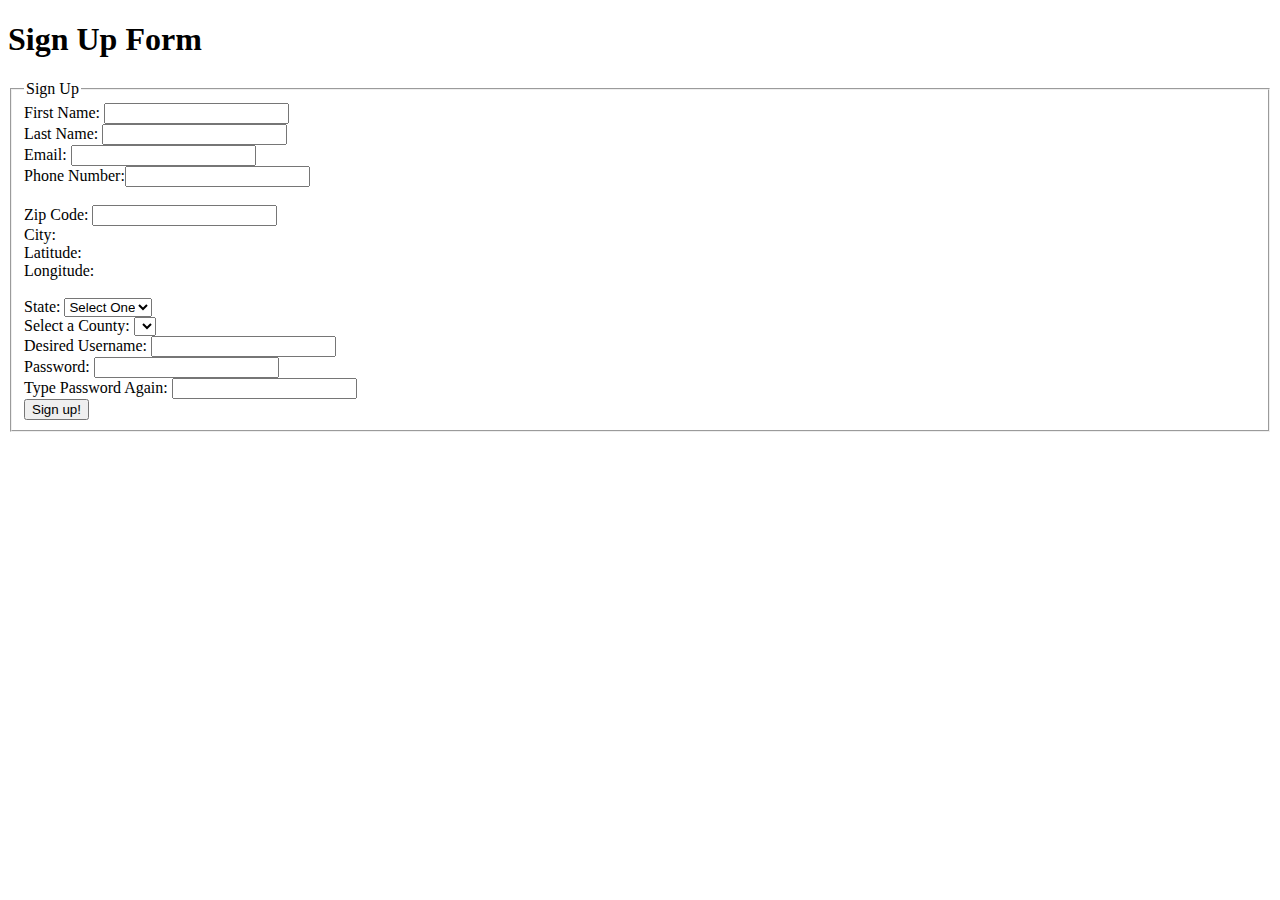
<file: labs/lab8/index.html>
<!DOCTYPE html>
<html><head><meta http-equiv="Content-Type" content="text/html; charset=UTF-8">
    <title>AJAX: Sign Up Page</title>
<style type="text/css" id="diigolet-chrome-css">
</style>

<script src="https://code.jquery.com/jquery-3.1.0.js"></script>
<script>

    function getCity() {
        
        //alert($("#zip").val());
        $.ajax({

            type: "GET",
            url: "http://itcdland.csumb.edu/~milara/ajax/cityInfoByZip.php",
            dataType: "html",
            data: { "zip": $("#zip").val()},
            success: function(data,status) {
              
              //alert(data.city);
              $("#city").html(data.city);
              $("#lat").html(data.latitude);
              $("#long").html(data.longitude);
            
            },
            complete: function(data,status) { //optional, used for debugging purposes
            //alert(status);
            }

        });//ajax
        
    }  //function
    
    
    
    function getCounties() {
        
        //alert("You've selected state: " + $("#stateId").val());
        $.ajax({
        
        type: "GET",
        url: "http://itcdland.csumb.edu/~milara/ajax/countyList.php",
        dataType: "json",
        data: { "state": $("#stateId").val()},
        success: function(data,status) {
         //alert(data[0].county)
         $("#countyId").html("<option> Select One </option>");
         for (var i=0; i < data.length; i++){
         $("#countyId").append("<option>"+data[i].county+"</option>");
         }
        },
        complete: function(data,status) { //optional, used for debugging purposes
        //alert(status);
        }
        
        });//ajax
    }
    
    function checkUsername() {
        //alert("hello")
        $.ajax({

            type: "GET",
            url: "checkUsername.php",
            dataType: "json",
            data: { "username": $("#username").val()},
            success: function(data,status) {
               //alert(data);
               
               if (!data) {
                   
                   alert("USERNAME AVAILABLE!");
                   
               } else {
                   
                   alert ("username already taken!");
               }
            
            },
            complete: function(data,status) { //optional, used for debugging purposes
            //alert(status);
            }
            
            });//ajax
    }
    
    //event handlers
    
    $(document).ready(  function(){
        
        $("#zip").change( function(){ getCity(); } );
        $("#stateId").change(function(){getCounties(); });
        $("#username").change( function(){ checkUsername(); } );
        
    } ); //documentReady
    
    
</script>

</head>

<body id="dummybodyid">

   <h1> Sign Up Form </h1>

    <form onsubmit="return false">
        <fieldset>
           <legend>Sign Up</legend>
            First Name:  <input type="text"><br> 
            Last Name:   <input type="text"><br> 
            Email:       <input type="text"><br> 
            Phone Number:<input type="text"><br><br>
            Zip Code:    <input type="text" id="zip"><br>
            City: <span id="city"></span> 
            <br>
            Latitude: <span id="lat"></span> 
            <br>
            Longitude:<span id="long"></span> 
            <br><br>
            State: <select id="stateId" name="state">
                <option value="">Select One</option>
                <option value="ca"> California</option>
                <option value="ny"> New York</option>
                <option value="tx"> Texas</option>
                <option value="va"> Virginia</option>

            </select><br />
            Select a County: <select id = "countyId"></select><br>
            
            Desired Username: <input type="text" id="username"><br>
            Password: <input type="password"><br>
            Type Password Again: <input type="password"><br>
            <input type="submit" value="Sign up!">
        </fieldset>
    </form>




</div></body></html>
</file>
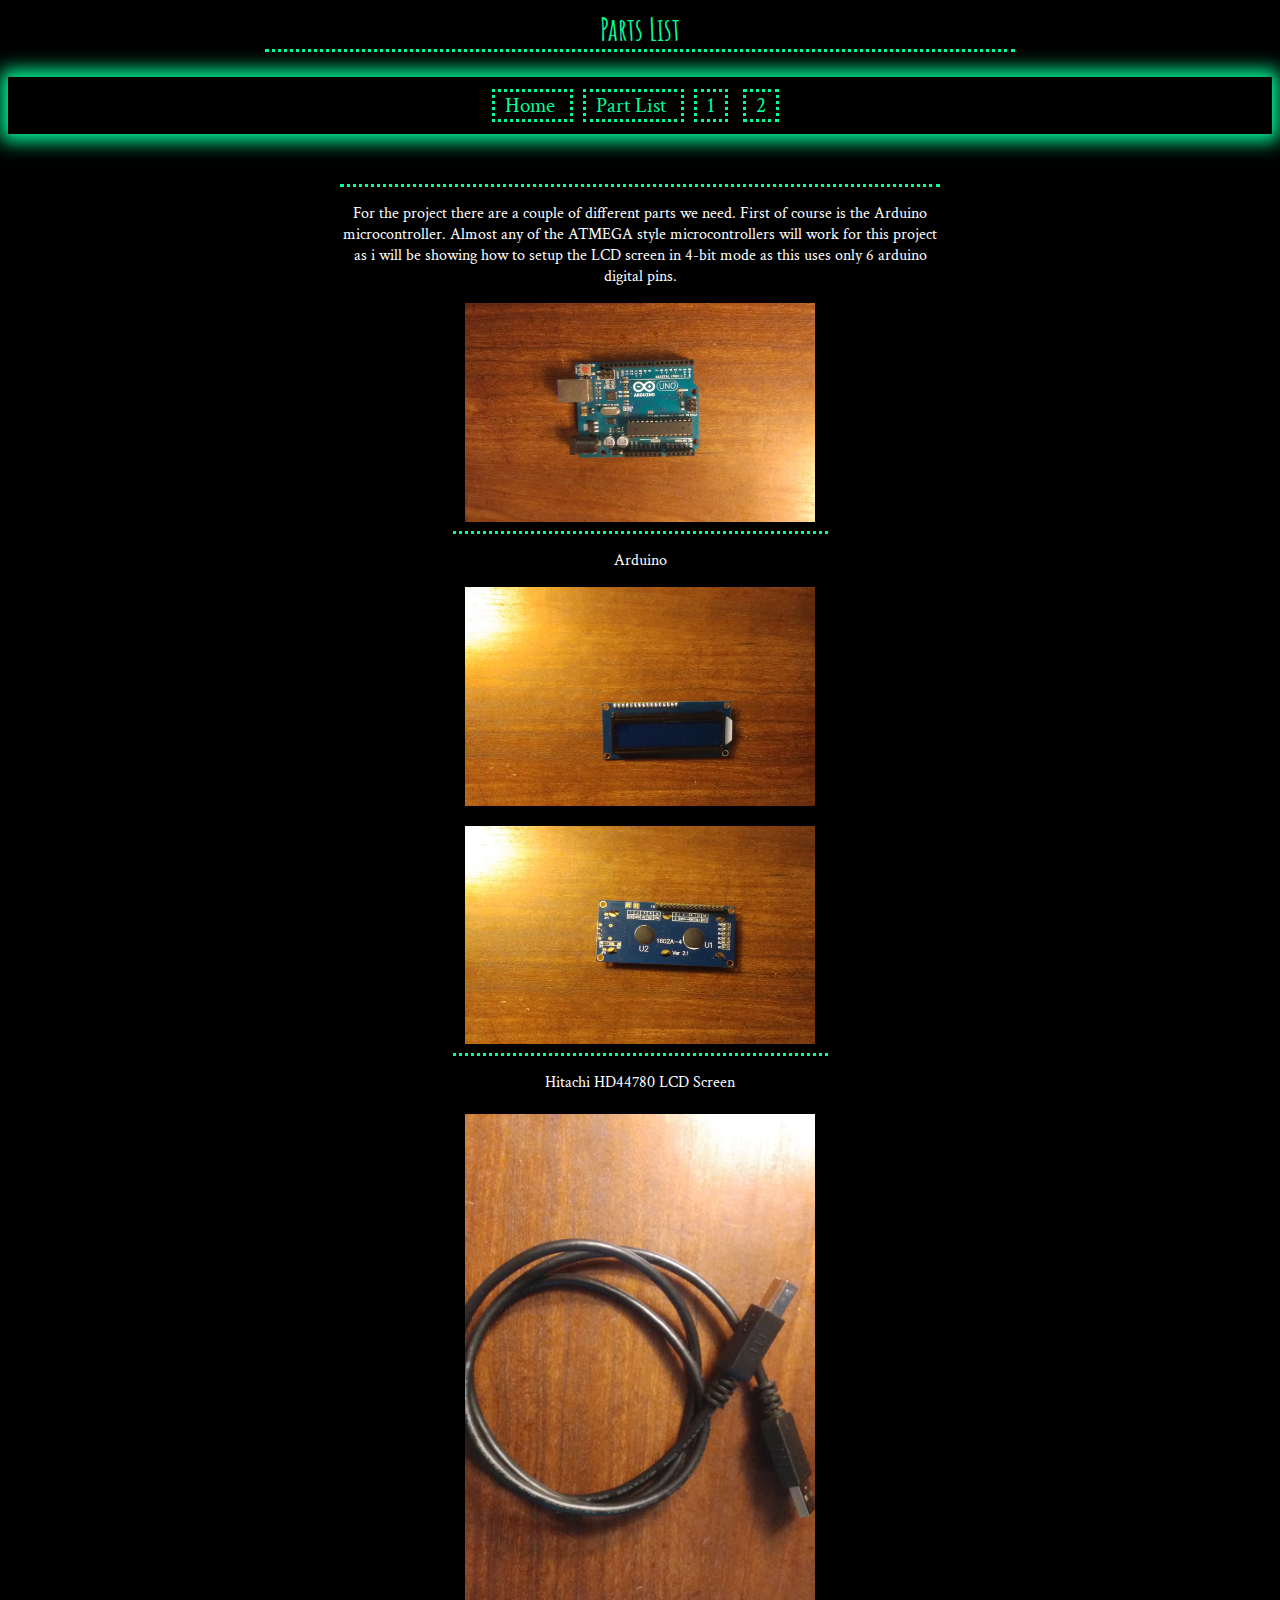
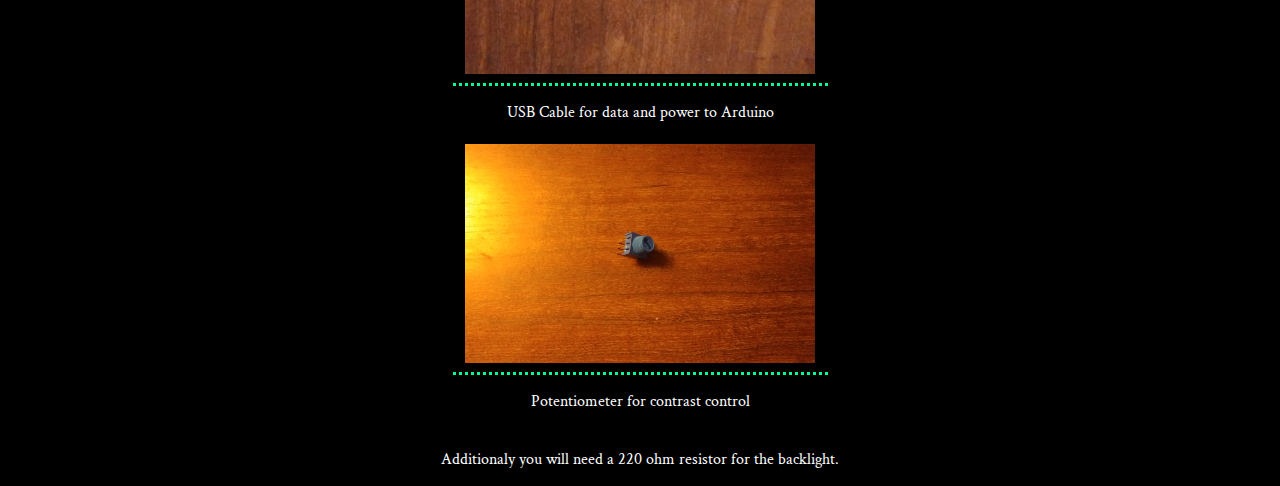
<file: Homework_1/hardware.html>
<!doctype html>
<html>
<head>
<meta charset="utf-8">
<title>Parts List</title>
<link href="css/styles.css" rel="stylesheet" type="text/css" />
<link href="https://fonts.googleapis.com/css?family=Amatic+SC|Fira+Sans" rel="stylesheet">
<link href="https://fonts.googleapis.com/css?family=Crimson+Text" rel="stylesheet"> 
</head>

<!--
IDEA: Add links to shops to order the parts when you click on the image?
 
-->

<body>
<header>
	<h1>Parts List</h1>
</header>
<nav>
  <a href="index.php" class="nav_link"> Home </a> <a href="hardware.html" class="nav_link"> Part List </a> 
  <a href="tutorial.html" class="nav_link">1</a> <a href="tutorial2.html" class="nav_link">2</a>
</nav>
	<main>
	  <div id="h_div_intro">
			<p>
				For the project there are a couple of different parts we need. First of course is the Arduino microcontroller. Almost any of the ATMEGA style microcontrollers will work for this project as i will be showing how to setup the LCD screen in 4-bit mode as this uses only 6 arduino digital pins.
			</p>
			<img src="img/ard.jpg" width="350" />
			
		</div>
		
		<div id="h_div_arduino_img">
			<p> Arduino </p>		
		</div>
		
		<div id="h_lcd_img">
			<img src="img/lcd_front.jpg" width="350" /> <p></p>
			<img src="img/lcd_back.jpg" width="350" />
		</div>
		
		<div id="h_lcd_text">
			<p> Hitachi HD44780 LCD Screen</p>
		</div>
		
		<div id="h_usb_img">
			<img src="img/usb.jpg" width="350" />
		</div>
		
		<div id="h_usb_text">
			<p>USB Cable for data and power to Arduino</p>
		</div>
		
		<div id="h_pot_img">
			<img src="img/pot.jpg" width="350" />
		</div>
		
		<div id="h_pot_text">
			<p> Potentiometer for contrast control </p>
		</div>
		
		<div id="resistor">
			<p>
				Additionaly you will need a 220 ohm resistor for the backlight.
			</p>
		</div>
		<footer>
			
		</footer>
	</main>
</body>
</html>
</file>
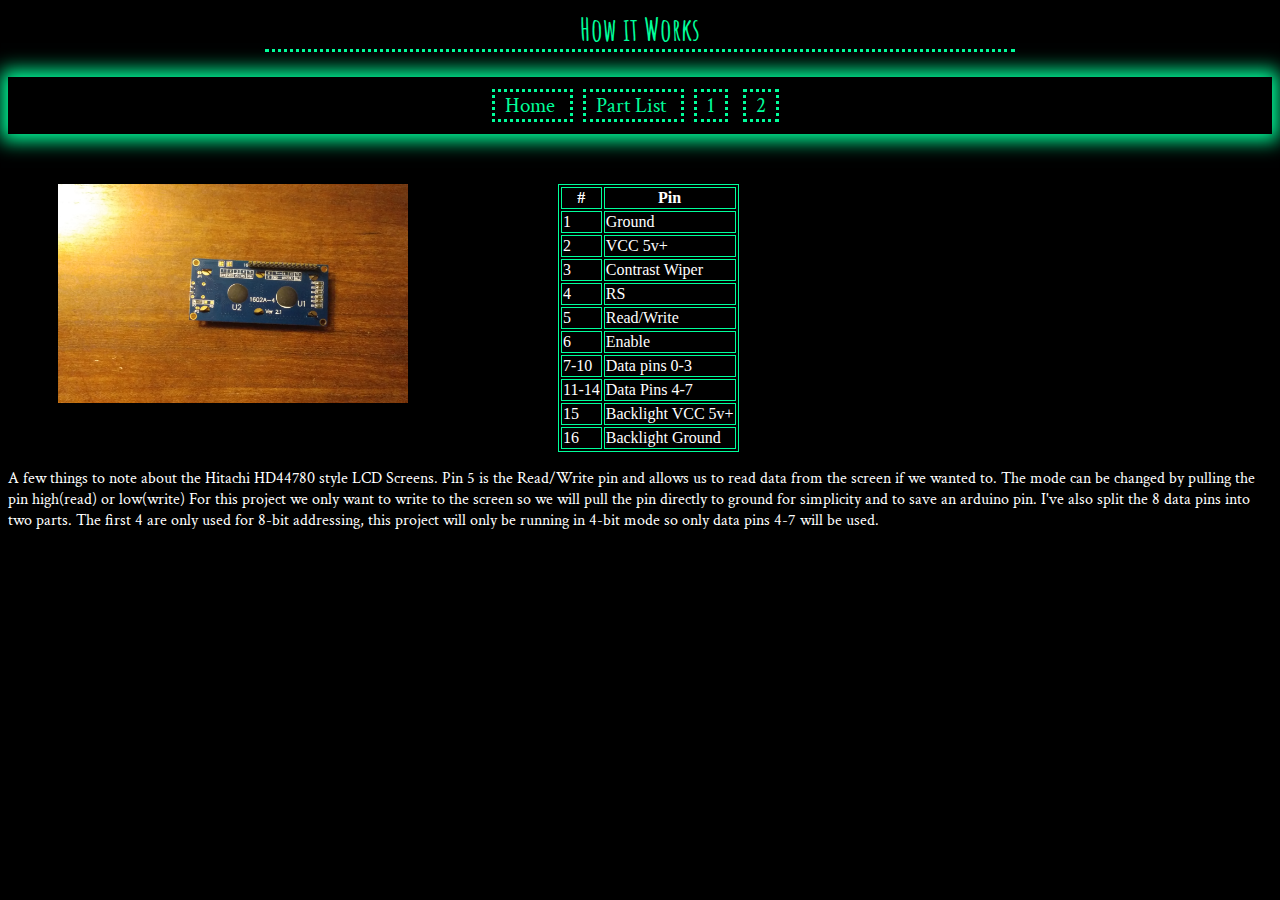
<file: Homework_1/tutorial.html>
<!doctype html>
<html>
<head>
<meta charset="utf-8">
<title>Tutorial</title>
<link href="css/styles.css" rel="stylesheet" type="text/css" />
<link href="https://fonts.googleapis.com/css?family=Amatic+SC|Fira+Sans" rel="stylesheet">
<link href="https://fonts.googleapis.com/css?family=Crimson+Text" rel="stylesheet"> 
</head>

<body>
<header>
	<h1> How it Works </h1>
</header>
	<nav>
  <a href="index.php" class="nav_link"> Home </a> <a href="hardware.html" class="nav_link"> Part List </a> 
  <a href="tutorial.html" class="nav_link">1</a> <a href="tutorial2.html" class="nav_link">2</a>
</nav>

	<div id="t_lcd_img">
		<img src="img/lcd_back.jpg" width="350"  />	
	</div>
	
	<div id="t_lcd_pinout">
	<!-- 
	FINISH: Table for the pinout of the LCD Screen, two columns and 16 rows
	Pin number then the purpose
	ALSO add a nav bar lol
	-->
	
	<table class="LCD_datasheet">
		<tr id="table-header">
			<th><strong>#</strong></th>
			<th><strong>Pin</strong></th>			
		</tr>
		
		<tr  class="table_row">
			<td>1</td>
			<td>Ground</td>
		</tr>
		<tr>
			<td>2</td>
			<td>VCC 5v+</td>
		</tr>
		<tr class="table_row">
			<td>3</td>
			<td>Contrast Wiper</td>
		</tr>
		<tr class="table_row">
			<td>4</td>
			<td>RS</td>
		</tr>
		<tr class="table_row">
			<td>5</td>
			<td>Read/Write</td>
		</tr>
		<tr class="table_row">
			<td>6</td>
			<td>Enable</td>
		</tr>
		<tr class="table_row">
			<td>7-10</td>
			<td>Data pins 0-3</td>
		</tr>
		<tr class="table_row">
			<td>11-14</td>
			<td>Data Pins 4-7</td>
		</tr>
		<tr>
			<td>15</td>
			<td>Backlight VCC 5v+</td>
		</tr>
		<tr class="table_row">
			<td>16</td>
			<td>Backlight Ground</td>
		</tr>
		
		
		
		
		
		
		
		
		
	</table>
	
	
	</div>
	<p>
	     	A few things to note about the Hitachi
			HD44780 style LCD Screens.
			
			Pin 5 is the Read/Write pin and allows
			us to read data from the screen if we
			wanted to. The mode can be changed by 
			pulling the pin high(read) or low(write)  
			For this project we only want to write
			to the screen so we will pull the pin 
			directly to ground for simplicity and to
			save an arduino pin.
			
			I've also split the 8 data pins into two 
			parts. The first 4 are only used for 8-bit
			addressing, this project will only be 
			running in 4-bit mode so only data pins
			4-7 will be used.
	</p>
	<!-- 
	FIXME: Add a table and a basic explination of the Arduino UNO
	-->
	
</body>
</html>
</file>
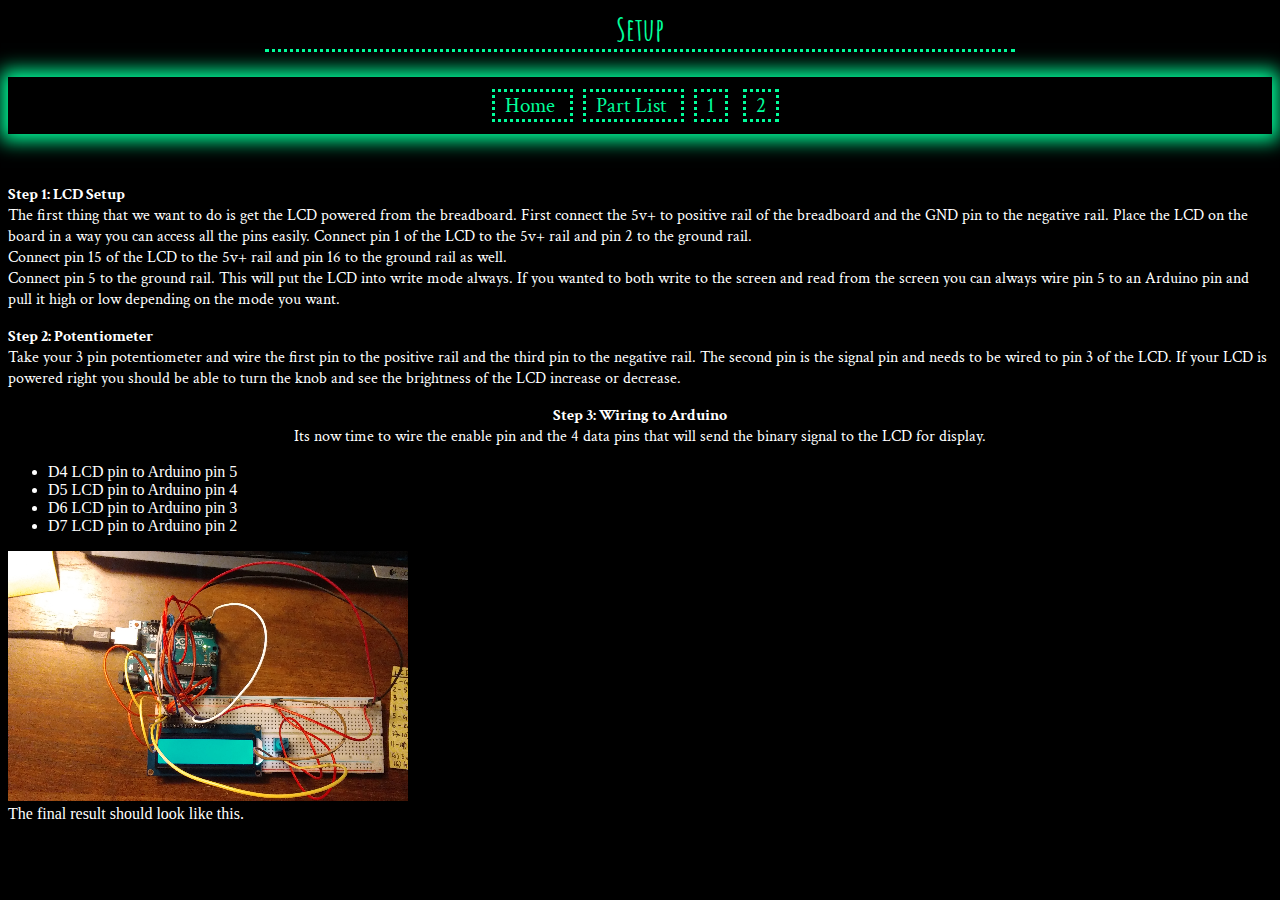
<file: Homework_1/tutorial2.html>
<!DOCTYPE html>

<html>

	<head>
	<meta charset="utf-8" />
    <title>Tutorial</title>
    <link href="css/styles.css" rel="stylesheet" type="text/css" />
    <link href="https://fonts.googleapis.com/css?family=Amatic+SC|Fira+Sans" rel="stylesheet">
    <link href="https://fonts.googleapis.com/css?family=Crimson+Text" rel="stylesheet"> 
	</head>
  
	<body>
	<header>
		<h1>Setup</h1>
	</header>
	<nav>
  <a href="index.php" class="nav_link"> Home </a> <a href="hardware.html" class="nav_link"> Part List </a> 
  <a href="tutorial.html" class="nav_link">1</a> <a href="tutorial2.html" class="nav_link">2</a>
</nav>

<section id="t2_mainText">
		<p>
			<strong>Step 1: LCD Setup</strong><br/>
			The first thing that we want to do is get the LCD powered from the breadboard. 
			First connect the 5v+ to positive rail of the breadboard and the GND pin to the negative rail.
			Place the LCD on the board in a way you can access all the pins easily.
			Connect pin 1 of the LCD to the 5v+ rail and pin 2 to the ground rail.<br/>
			Connect pin 15 of the LCD to the 5v+ rail and pin 16 to the ground rail as well. <br/>
			Connect pin 5 to the ground rail. This will put the LCD into write mode always. If you wanted to both write to the screen and read from the screen
			you can always wire pin 5 to an Arduino pin and pull it high or low depending on the mode you want. <br/>
			
		</p>
		<p>
			<strong>Step 2: Potentiometer</strong><br/>
			Take your 3 pin potentiometer and wire the first pin to the positive rail and the third pin to the negative rail.
			The second pin is the signal pin and needs to be wired to pin 3 of the LCD. If your LCD is powered right you should be able to
			turn the knob and see the brightness of the LCD increase or decrease.<br/>
			
		</p>
		<p id="full_wired">
			<strong>Step 3: Wiring to Arduino</strong><br/>
			Its now time to wire the enable pin and the 4 data pins that will send the binary signal to the LCD for display. <br/>
			<ul>
				<li>D4 LCD pin to Arduino pin 5</li>
				<li>D5 LCD pin to Arduino pin 4</li>
				<li>D6 LCD pin to Arduino pin 3</li>
				<li>D7 LCD pin to Arduino pin 2</li>
			</ul>
			<img src="img/full_wired.jpg"></img> <br/>
			The final result should look like this.
			
			
			
		</p>
	</section>
</div>
	
	
	
	
		<footer>
	
		</footer>


	</body>
	

</html>
</file>
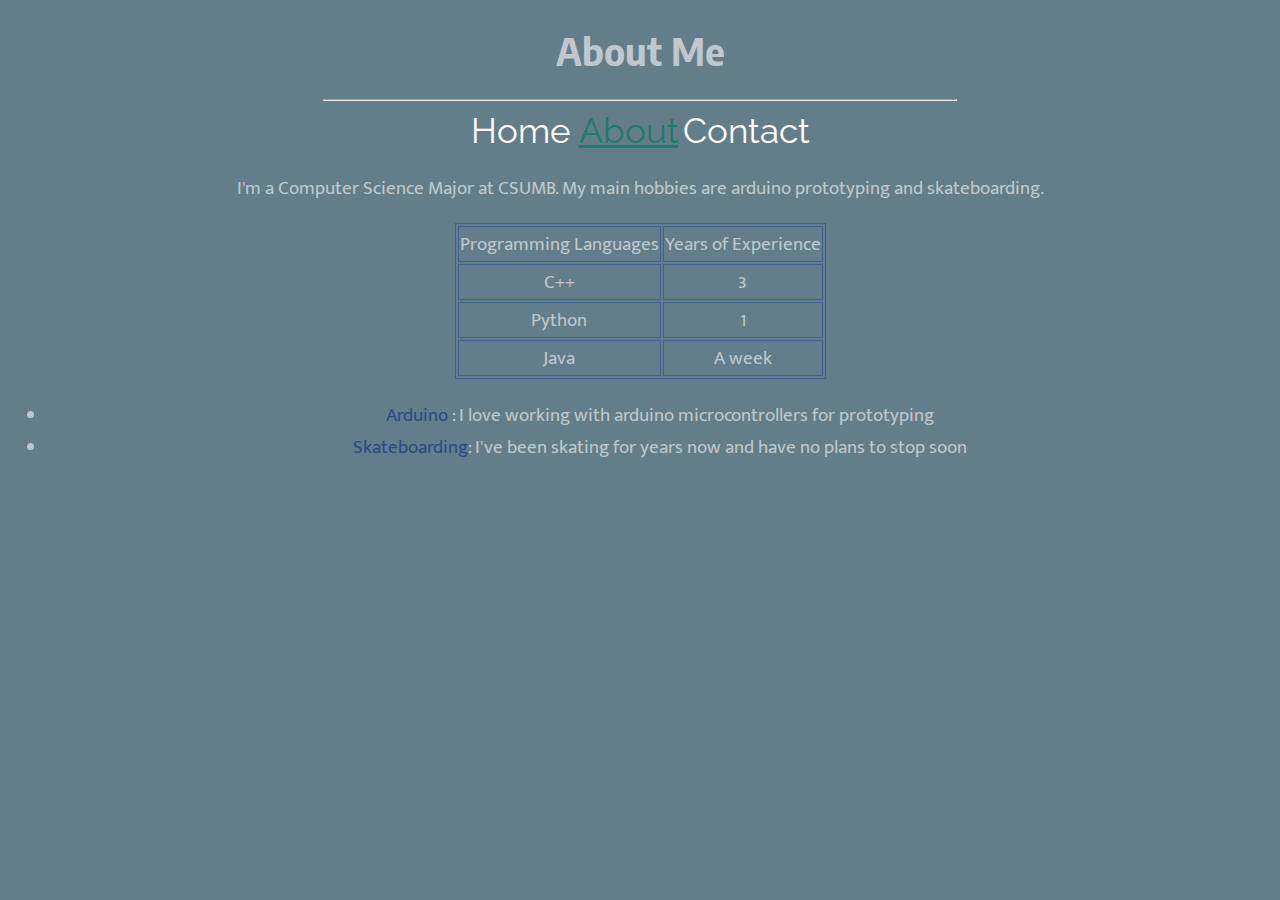
<file: labs/lab1/About.html>
<!DOCTYPE html>
<html>
    <head>
       <link href="css/styles.css" rel="stylesheet" type="text/css" />
         <link href="https://fonts.googleapis.com/css?family=Encode+Sans+Semi+Condensed|Mukta+Mahee" rel="stylesheet">
         <link href="https://fonts.googleapis.com/css?family=Raleway" rel="stylesheet">
         <meta charset="UTF-8" />
        <title> About Me </title>
    </head>
    <body>
          <header>
              <h1>About Me</h1>
          </header>
        <div id="content">
           
            
            <nav id="i_nav">
            <hr width="50%" />
            <a href="index.php">Home </a>
            <a href="About.html" ><u>About</u></a>
            <a href="contact.html">Contact </a>
        </nav>
            <p>
                I'm a Computer Science Major at CSUMB. My main hobbies are arduino prototyping and skateboarding. 
            </p>
            <table>
                <tr class="table-header">
                    <td>Programming Languages</td>
                    <td> Years of Experience</td>
                </tr>
                <tr class ="table-row">
                    <td> C++ </td>
                    <td> 3 </td>
                </tr>
                <tr class ="table-row">
                    <td> Python </td>
                    <td> 1 </td>
                </tr>
                <tr class ="table-row">
                    <td> Java </td>
                    <td> A week </td>
                </tr>
            </table>
            
            <ul>
                <li><span class="hobby">Arduino </span> : I love working with arduino microcontrollers for prototyping</li>
                <li><span class="hobby"> Skateboarding</span>: I've been skating for years now and have no plans to stop soon</li>
            </ul>
        </div>
    </body>
</html>
</file>
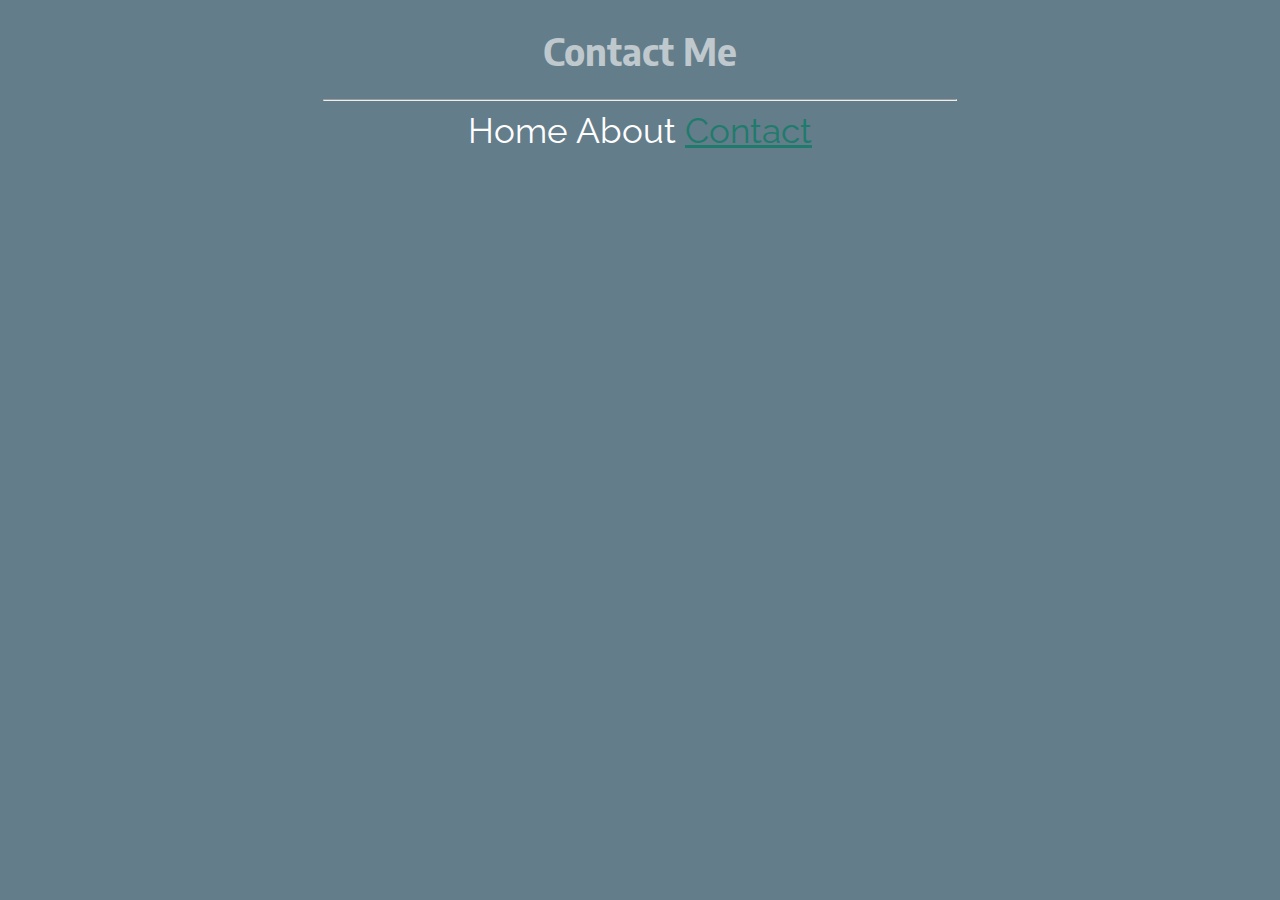
<file: labs/lab1/contact.html>
<!DOCTYPE html>
<html>
    <head>
        <meta charset="UTF-8" />
        <link href="css/styles.css" rel="stylesheet" type="text/css" />
         <link href="https://fonts.googleapis.com/css?family=Encode+Sans+Semi+Condensed|Mukta+Mahee" rel="stylesheet">
         <link href="https://fonts.googleapis.com/css?family=Raleway" rel="stylesheet">
         
        <title> Contact </title>
    </head>
    <body is="c_body">
        <header>
            <h1> Contact Me </h1>
        </header>
        
         <nav id="i_nav">
            <hr width="50%" />
            <a href="index.php">Home </a>
            <a href="About.html">About </a>
            <a href="contact.html" ><u>Contact</u></a>
        </nav>
        <div id="gform">
            <iframe src="https://docs.google.com/forms/d/e/1FAIpQLSdeDjOYkdcutFd1ugplJqYI9yIITQklqOtW7CawfhufQXFseQ/viewform?embedded=true" width="760" height="500" frameborder="0" marginheight="0" marginwidth="0">Loading...</iframe>
        </div>
        
    </body>
    <!-- Add Google Forms Thing  -->
    
</html>
</file>
<file: Homework_1/css/styles.css>
h1 {
	width: 750px;
	margin: 0 auto;
	text-align: center;
	color: #00FF9B;
	border-bottom: dotted;
	margin-bottom: 25px;
	font-family: 'Amatic SC', cursive;
}

p,nav {
font-family: 'Crimson Text', serif;
}

body {
	background-color: black;
	color: white;
}
#hell {
	width: 800px;
	margin: 0 auto;
	text-align: center;
}

.nav_link {
	text-decoration: none;
	color:#00FF9B;
	padding-right: 10px;
	padding-left: 10px;
	/*
	!!!!!
	*/
	border: dotted #00FF9B;
	margin-right: 10px;
}



nav {
	padding: 15px;
	margin-bottom: 50px;
	text-align: center;
	font-size: 1.3em;
	color: black;
	text-decoration: none;
	/*
	!!!!!
	*/
	box-shadow: 0px 0px 18px 7px #00FF9B;
	
}


/*
Hardware CSS styles
*/


#h_div_intro {
	width: 600px;
	margin: 0 auto;
	text-align: center;
	border-top: dotted #00FF9B;
	padding-bottom: 5px;
}

#h_div_arduino_img {
	width: 375px;
	margin: 0 auto;
	text-align: center;
	border-top: dotted #00FF9B;
	
	
}

#h_lcd_img {
	width: 375px;
	margin: 0 auto;
	text-align: center;
	padding-bottom: 5px;
}

#h_lcd_text {
	width: 375px;
	margin: 0 auto;
	text-align: center;
	border-top: dotted #00FF9B;
	padding-bottom: 5px;
}
#h_usb_img {
	width: 375px;
	margin: 0 auto;
	text-align: center;
	padding-bottom: 5px;
}

#h_usb_text {
	width: 375px;
	margin: 0 auto;
	text-align: center;
	border-top: dotted #00FF9B;
	padding-bottom: 5px;
}

#h_pot_img {
	width: 375px;
	margin: 0 auto;
	text-align: center;
	padding-bottom: 5px;
}

#h_pot_text {
	width: 375px;
	margin: 0 auto;
	text-align: center;
	border-top: dotted #00FF9B;
	padding-bottom: 5px;
}

.h_home_link {
	text-decoration: none;
	color:#00FF9B;
	padding-right: 10px;
	padding-left: 10px;
	border: dotted #00FF9B;
	margin-right: 5px;
}

.h_next_link {
	text-decoration: none;
	color:#00FF9B;
	padding-right: 10px;
	padding-left: 10px;
	border: dotted #00FF9B;
}
 #resistor {
 	text-align: center;
 }

#t_lcd_img {
	width: 500px;
	float: left;
	padding-left: 50px
}

#full_wired {
	text-align: center;
}

#t_lcd_pinout {
	width: 750px;
}

#t_data_text {
	float: right;
	margin: 0px auto;
}

table, th, td {
	border: 1px solid #00FF9B;
}
</file>
<file: labs/lab1/css/styles.css>
.color-primary-0 { color: #647D8A }	/* Main Primary color */
.color-primary-1 { color: #BEC8CD }
.color-primary-2 { color: #8799A1 }
.color-primary-3 { color: #456574 }
.color-primary-4 { color: #2E4F5E }

.color-secondary-1-0 { color: #294C80 }	/* Main Secondary color (1) */
.color-secondary-1-1 { color: #6783AC }
.color-secondary-1-2 { color: #416291 }
.color-secondary-1-3 { color: #173868 }
.color-secondary-1-4 { color: #07234C }

.color-secondary-2-0 { color: #1F7B6C }	/* Main Secondary color (2) */
.color-secondary-2-1 { color: #5DA699 }
.color-secondary-2-2 { color: #378B7D }
.color-secondary-2-3 { color: #0F6455 }
.color-secondary-2-4 { color: #00493D }

body {
    background-color: #647D8A;
    color:#BEC8CD;
    font-family: 'Mukta Mahee', sans-serif;
    font-size: 1.2em;
}

h1{
    font-family: 'Encode Sans Semi Condensed', sans-serif;
    color:#BEC8CD;
}

h2 {
    font-family: 'Encode Sans Semi Condensed', sans-serif;
    color: #6783AC;
}

header, main, nav{
     text-align: center;
}

nav a {
    font-family: 'Raleway', sans-serif;
    padding-bottom:15px;
    padding-bottom: 4px;
    font-size: 1.8em;
    text-decoration: none;
    color: white;
}

nav a:hover {
    border-bottom:2px #1F7B6C solid;
    font-size: 2.0em;
    transition: .9s;
}

figure, dev {
    float: left;
}

#content {
    text-align: center;
    
}

footer {
    clear: left;
}

table, th, td {
    margin: 0px auto;
    border: solid 1px #416291;
    
}



.hobby {
    color: #294C80;
}

u {
    text-decoration: underline;
    color: #1F7B6C
}
</file>
